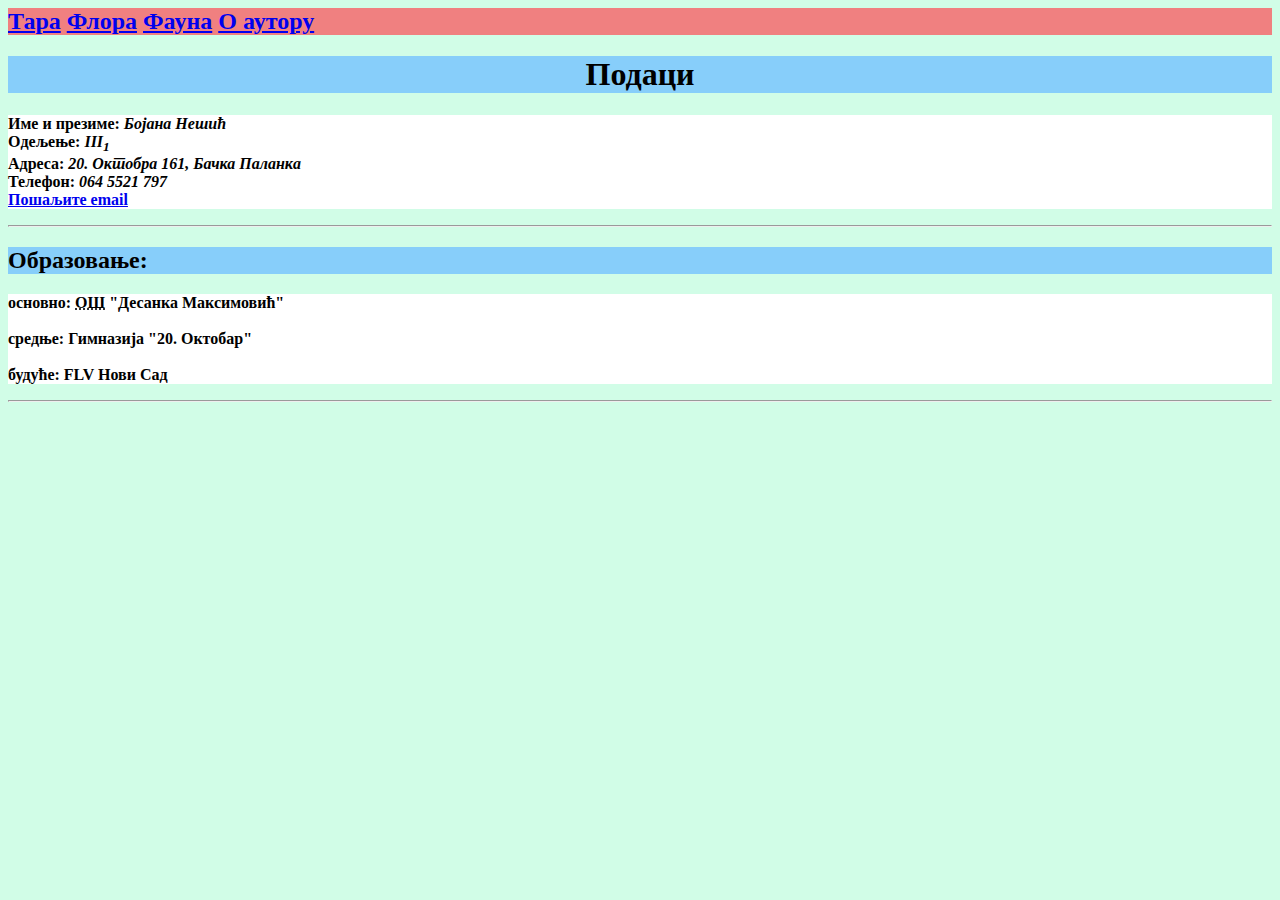
<file: ostalestranice/bojananesic.html>
<!DOCTYPE html>
<html lang="sr">
    <head>
        <meta charset="utf-8">
        <title>Тара</title>
        <link rel="stylesheet" href="stil.css">
    </head> 
    <header>
        <a href="../index.html">Тара</a>
        <a href="vezba5.1.html">Флора</a>
        <a href="vezba5.2.html">Фауна</a>
        <a href="bojananesic.html">О аутору</a> 
    </header>   
    <body>
        <h1>Подаци</h1>
        
        <p>
            <b>Име и презиме:</b> <i>Бојана Нешић</i> <br>
            <b>Oдељењe:</b> <i>III<sub>1</sub></i> <br>
            <b>Aдресa:</b> <i>20. Октобра 161, Бачка Паланкa</i> <br>
            <b>Телефон:</b> <i>064 5521 797</i> <br>
            <a href="mailto:bojana.nesic2019@gimnazijabp.edu.rs">Пошаљите email</a>
        </p>

        <hr>

        <h2>Образовање:</h2>

        <p>
            oсновно: <abbr title="Osnovna škola">OШ</abbr> "Десанка Максимовић" 
            <br><br>
            средње: Гимназијa "20. Октобар"
            <br><br>
            будућe: FLV Нови Сад
        </p>

        <hr>

    </body>
</html>
</file>
<file: ostalestranice/stil.css>
body{
    background-color: rgb(209, 253, 231);
}

h1{
    background-color: lightskyblue;
    font-family: Georgia, 'Times New Roman', Times, serif;
    text-align: center;
    font-weight: bold;
}
header{
    font-size: x-large;
    font-weight: bold;
    background-color: lightcoral;
}
p{
    font-weight: bold;
    background-color: white;
}

footer{
    font-weight: bold;
    background-color: white;
}
h2{
    background-color: lightskyblue;
    font-family: Georgia, 'Times New Roman', Times, serif;
    font-weight: bold;
}
table{
    border:3px solid rgb(10, 10, 75);
    ;
}
td{
    border:3px solid rgb(10, 10, 75);
}
tr{
    border:3px solid rgb(10, 10, 75);
}
figcaption{
    text-align: center;
}
img{
    display: block;
    margin-left: auto;
    margin-right: auto;
}
</file>
